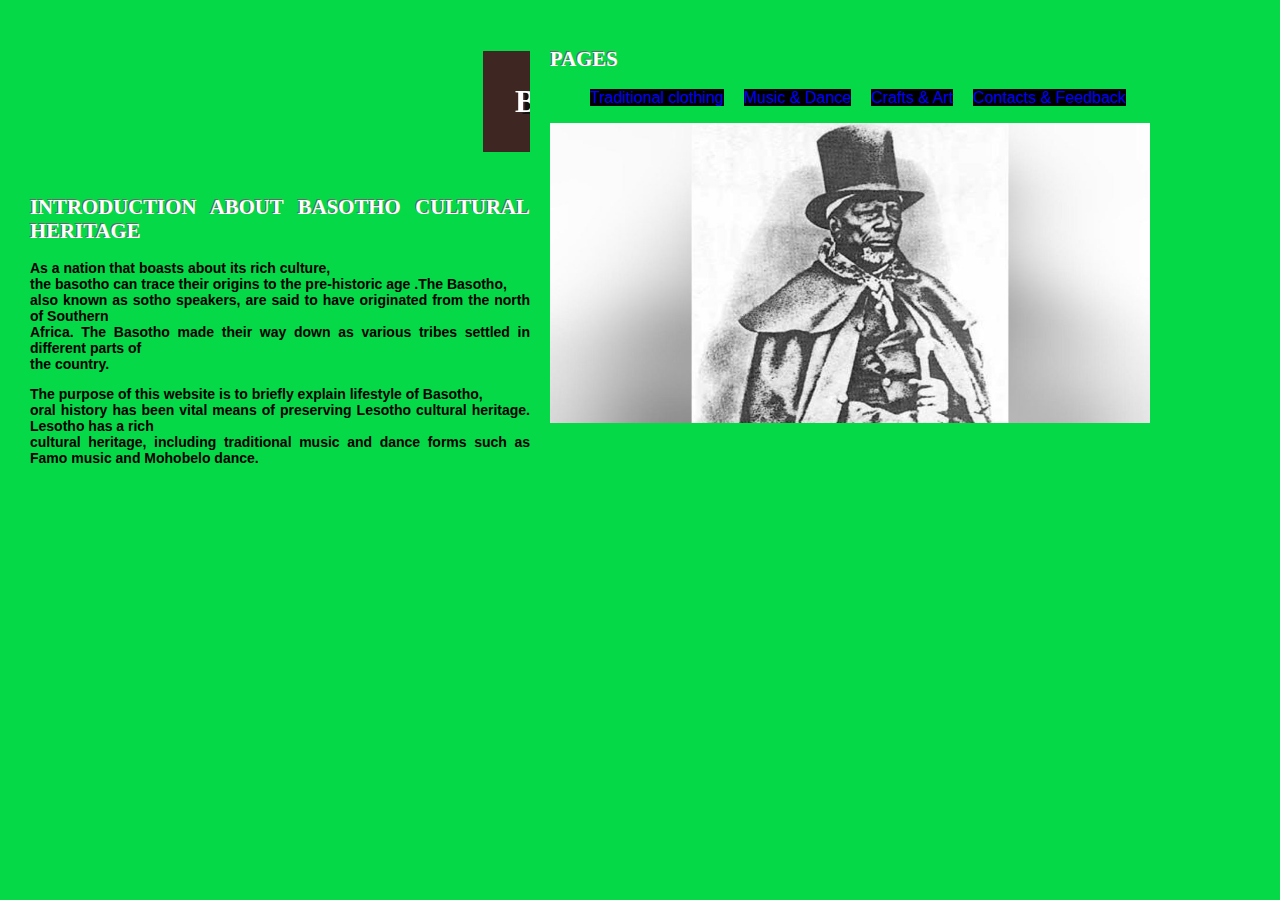
<file: index.html>
<!doctype html>
<html>
<head>
<title>Basotho Cultural Heritage</title>
<link rel ="stylesheet" href ="styles.css">
</head>
<body>

<div class="column1of2">
	<marquee behavior="scroll" direction="left">
	<h1>Basotho cultural heritage</h1></p>
</marquee>

<h2>Introduction about Basotho cultural heritage</h2>
<p class="intro">As a  nation that boasts about its rich culture,<br />
the basotho can trace their origins to the pre-historic age .The Basotho,<br />
also known as sotho speakers, are said to have originated from the north of Southern<br />
Africa. The Basotho made their way down as various tribes settled in different parts of<br />
the country.</p>


<p>The purpose of this website is to briefly explain lifestyle of Basotho,<br />
oral history has been vital means of preserving Lesotho cultural heritage. Lesotho has a rich <br />
cultural heritage, including traditional music and dance forms such as Famo music and Mohobelo dance.</p>
</div>

<div class="column2of2">
<h2>pages</h2>
 	
<nav>
  <ul>
  <li><a href="Traditional clothing.html">Traditional clothing</a> 
  <li><a href="Music & Dance.html">Music & Dance</a>
  <li><a href="Crafts & Art.html">Crafts & Art</a>
  <li><a href="Contacts & Feedback.html">Contacts & Feedback</a>

  </ul>


</nav>
<img src="hero.jpg" alt="hero" width="600" height="300" align="right" />
</div>

</body>
</html>
</div>
</file>
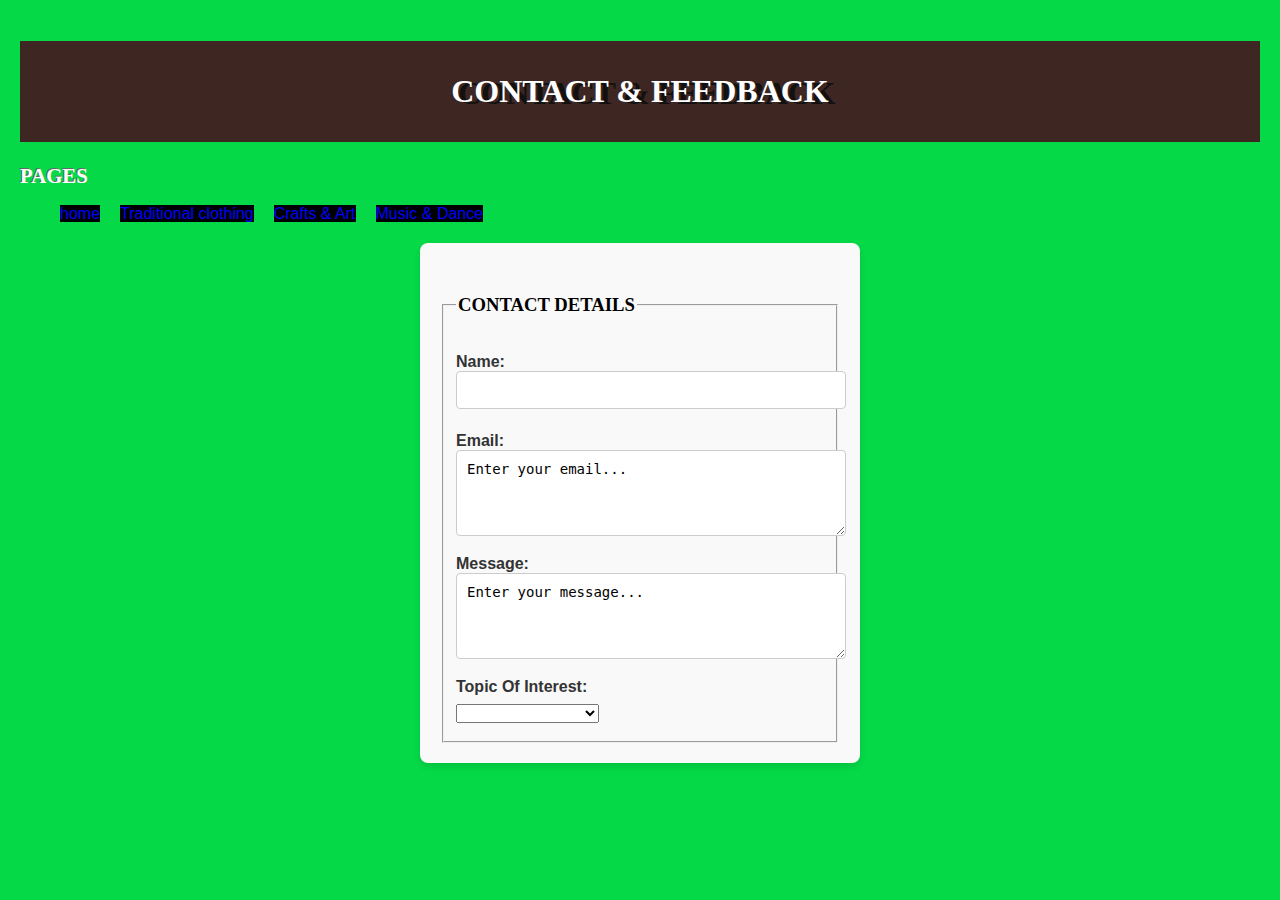
<file: Contacts & Feedback.html>
<!doctype html>
<html>
<head>
<title>contacts & feedback</title>
<link rel ="stylesheet" href ="styles.css">
</head>
<body>

	
<H1>contact & feedback</H1>


<h2>pages</h2>

<nav>
  <ul>
  <li><a href="home.html">home</a> 
  <li><a href="Traditional clothing.html">Traditional clothing</a>
  <li><a href="Crafts & Art.html">Crafts & Art</a>
  <li><a href="Music & Dance.html">Music & Dance</a>
</ul>
</nav>
<form class="styled-form">
<fieldset>
		
		<legend><h5>contact details</h5></legend>
	<label>Name:<br />
		<input type="text"  id="name" name="name" minlength="5" maxlength="15" required> </label>

		<form action="http://www.example.com/comments.php">
	<label>Email:<br />
		<textarea name="comments" cols="20" rows="4">Enter your email... </textarea><br />
		

		<form action="http://www.example.com/comments.php">
    <label>Message:<br />
    	<textarea name="comments" cols="20" rows="4">Enter your message... </textarea><br />

<form action="http://www.example.com/comments.php">
   <label>Topic Of Interest:</label>
<select name="device">
	<option value="Topic Of Interest"></option>
	<option value="Traditional clothing">Traditional clothing</option>
	<option value="Music & Dance">Music & Dance</option>
	<option value="contacts & feedback">contacts & feedback</option>
	<option value="Crafts & Art">Crafts & Art</option><br>
		<button type="submit">Submit</button></select>	
</fieldset>
</form>
</file>
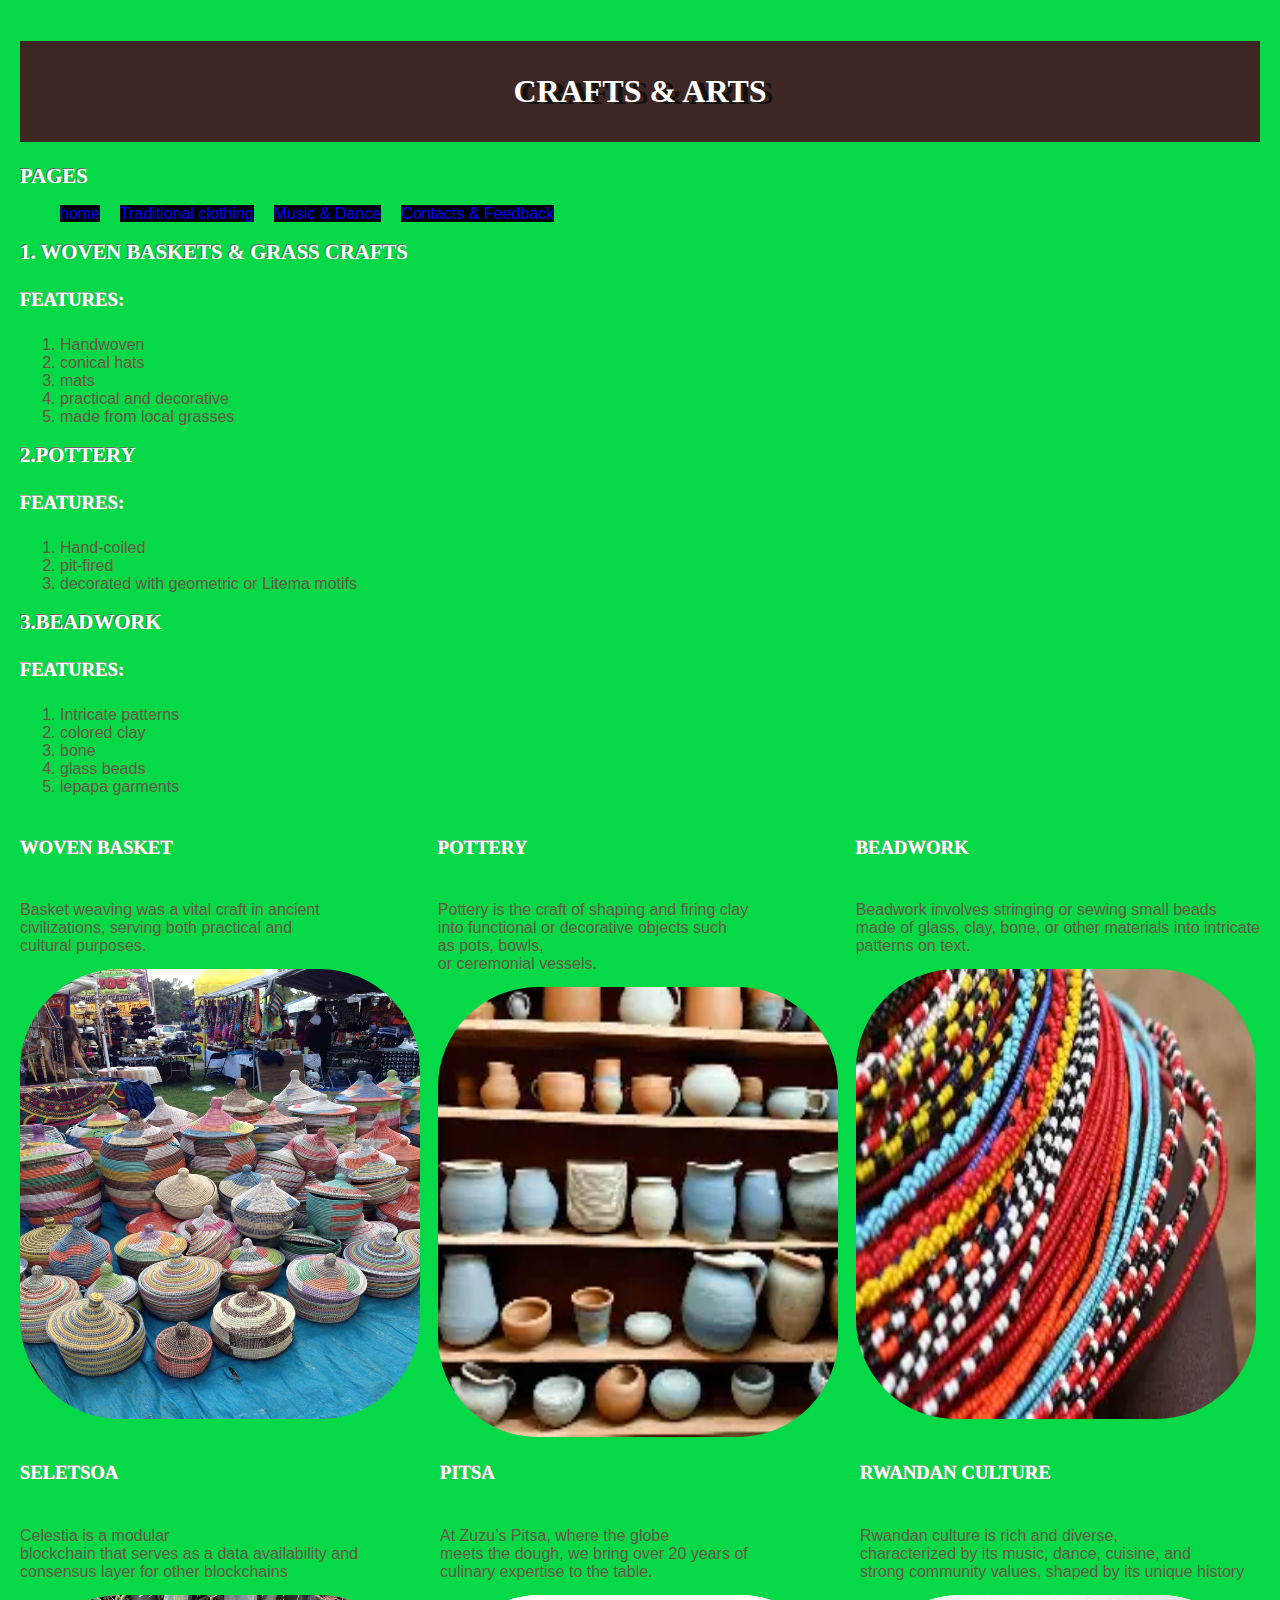
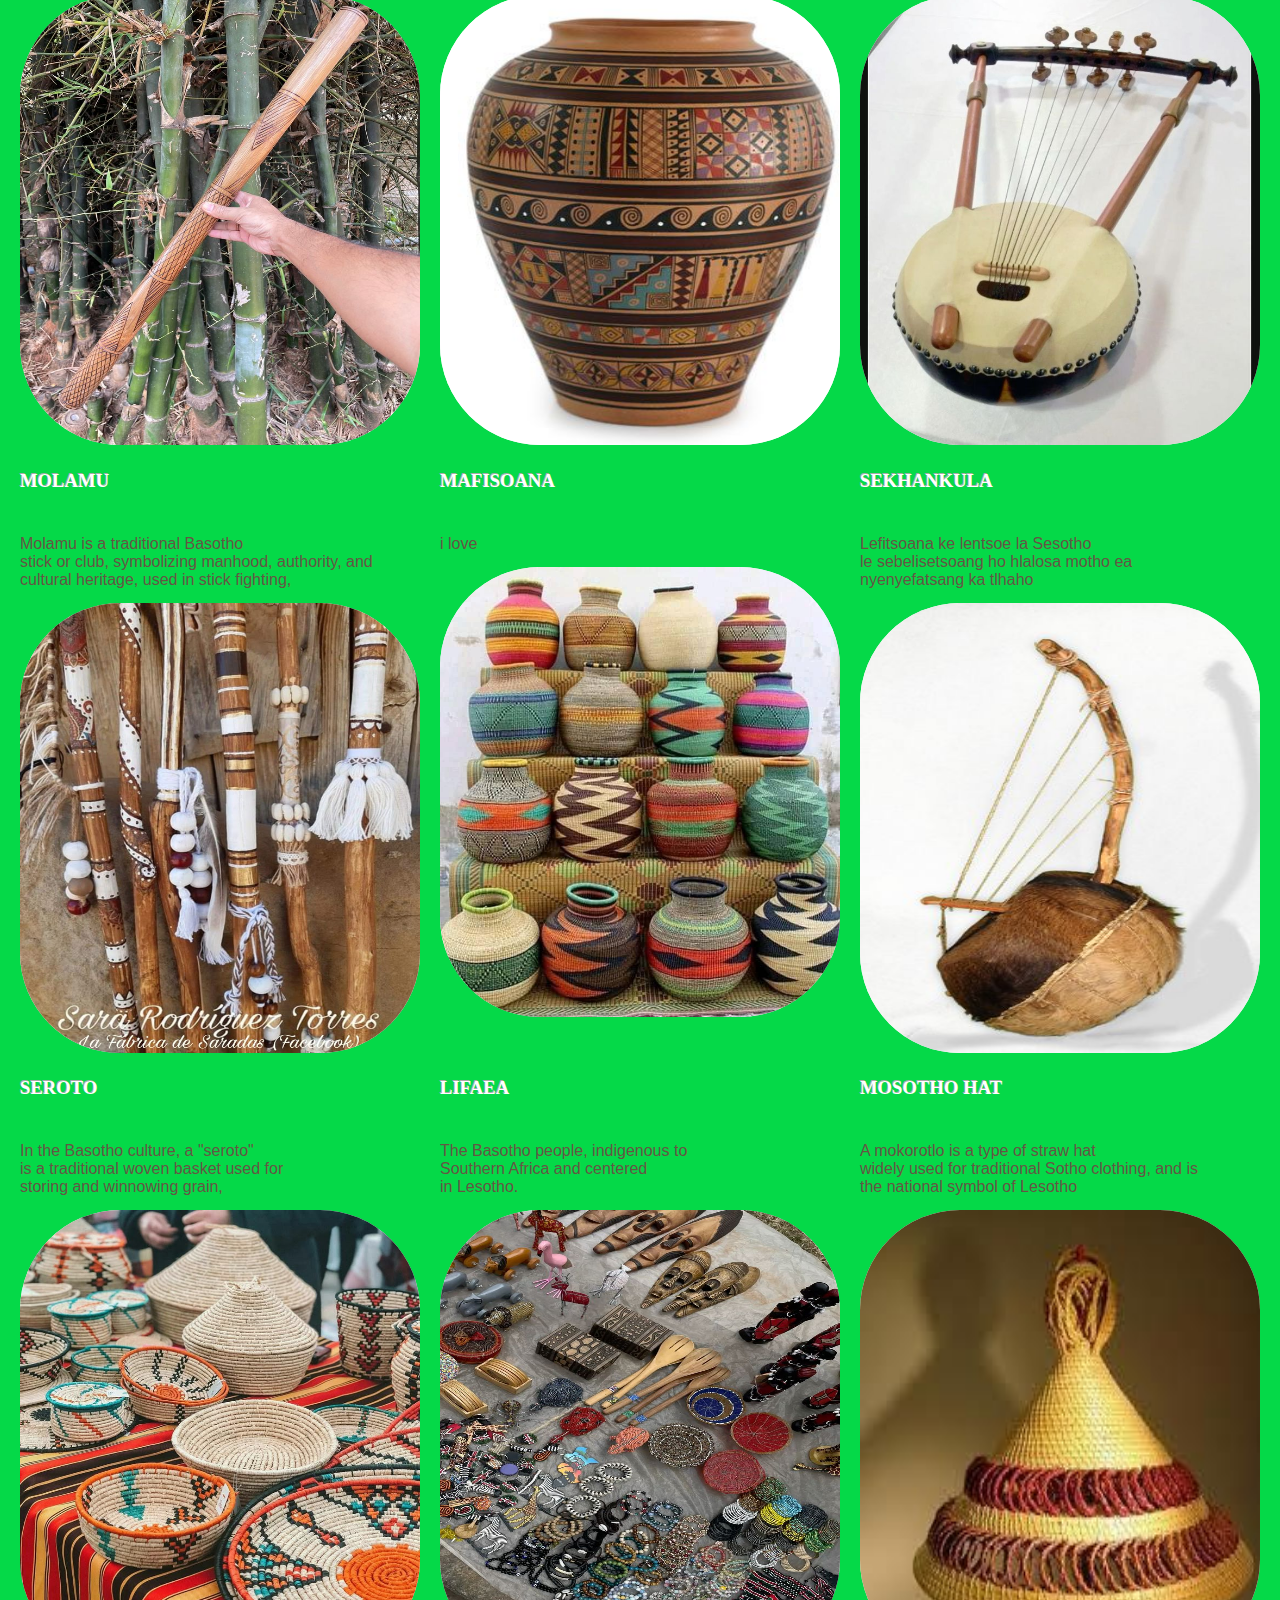
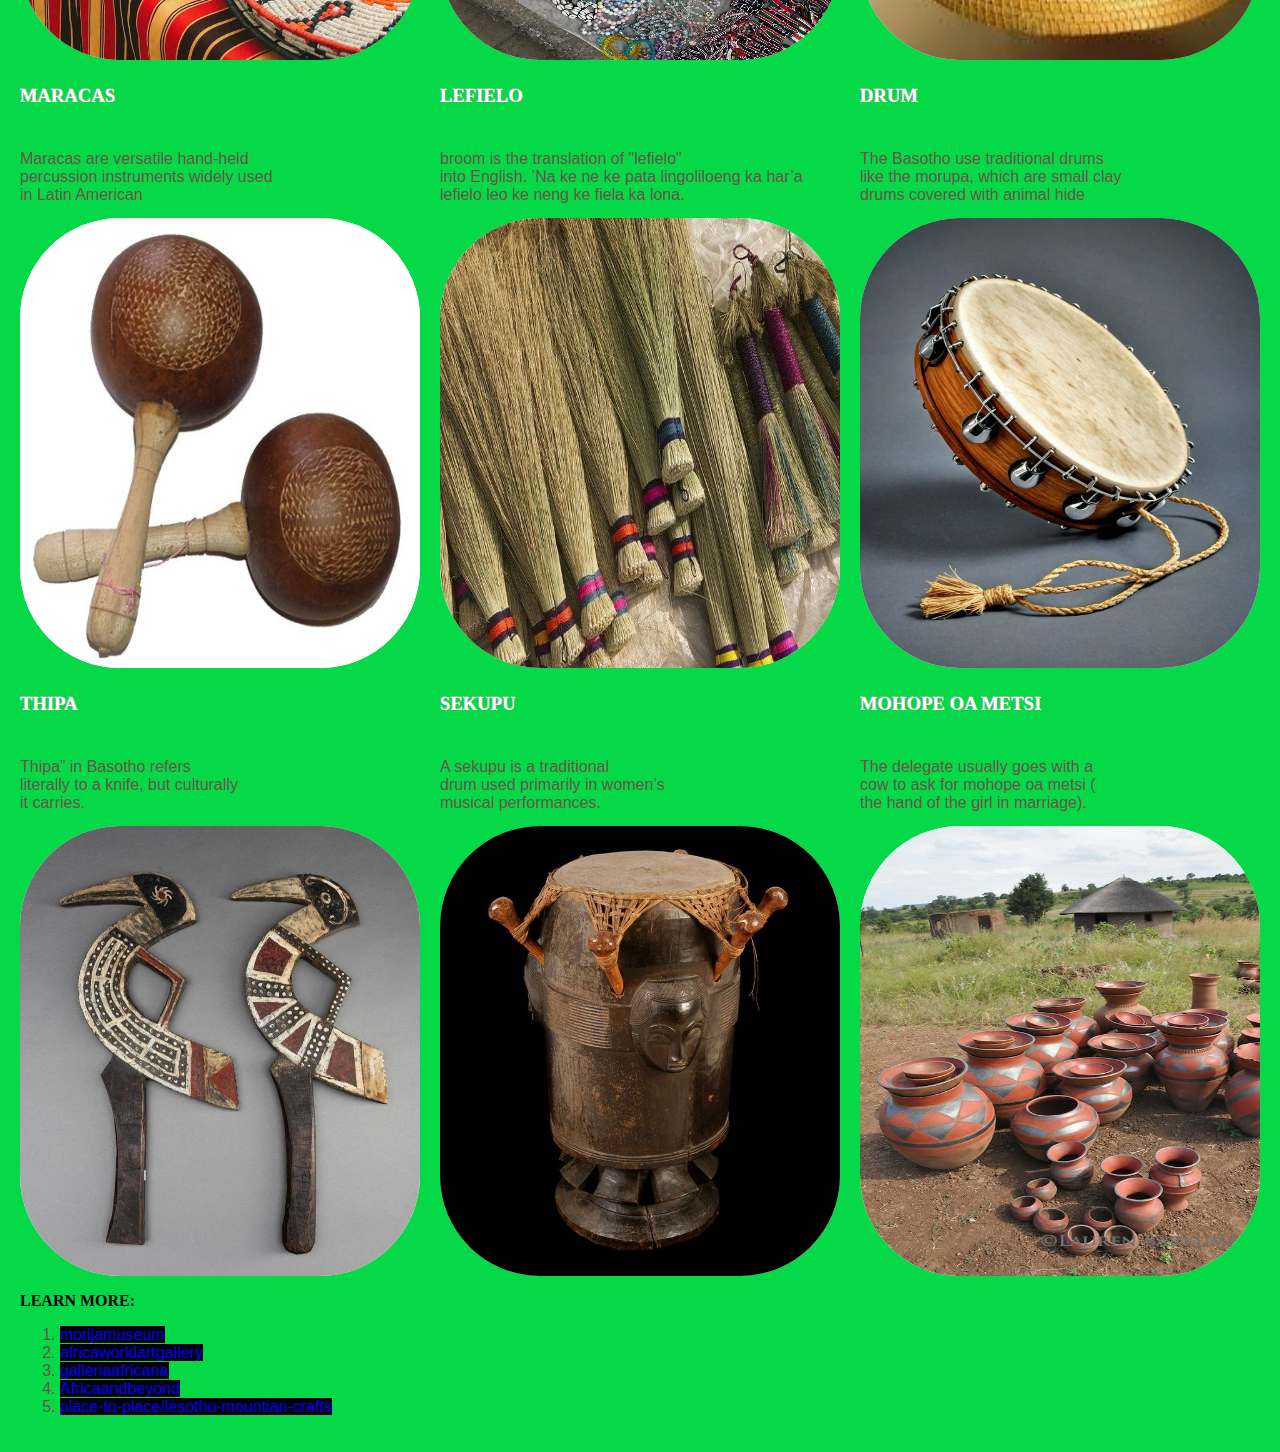
<file: Crafts & Art.html>
<!DOCTYPE html>
<head>
   <meta charset="utf-8">
   <title>Crafts & Arts</title>
   <link rel ="stylesheet" href ="styles.css">
</head>
<body>
	<p class="animated-text">
		
<h1>Crafts & Arts</h1></p>


<h2>pages</h2>

<nav>
  <ul>
  <li><a href="index.html">home</a> 
  <li><a href="Traditional clothing.html">Traditional clothing</a>
  <li><a href="Music & Dance.html">Music & Dance</a>
  <li><a href="Contacts & Feedback.html">Contacts & Feedback</a>
</ul>
</nav>
<h2> 1. Woven baskets & grass crafts</h2>

<h4>features: </h4>
<nav>
<ol>
	<li>Handwoven</li>
	<li>conical hats</li>
	<li>mats</li>
	<li>practical and decorative</li>
	<li>made from local grasses</li>
</ol>
</na>

<h2> 2.Pottery</h2>

<h4>features: </h4>
<nav>
<ol>
	<li>Hand-coiled</li>
	<li>pit-fired</li>
	<li>decorated with geometric or Litema motifs</li>
	
</ol>
</na>

<h2> 3.Beadwork </h2>

<h4>features: </h4>
<nav>
<ol>
	<li>Intricate patterns</li>
	<li>colored clay</li>
	<li>bone</li>
	<li>glass beads</li>
	<li>lepapa garments</li>
	
</ol>
</na>
<div class="flex-gallery">
	<div class="image-card">
		<p class="desc"><h4>woven basket</h4><br /> Basket weaving was a vital craft in ancient<br> civilizations, serving both practical and<br> cultural purposes.</p>
       <img src="old woven basket.jpg" alt="old woven basket" width="400" height="450">
		   </div>

<div class="image-card">
		<p class="desc"><h4>Pottery</h4><br>Pottery is the craft of shaping and firing clay<br> into functional or decorative objects such<br> as pots, bowls,<br /> or ceremonial vessels.</p> 
		<img src="pottery.jpg" alt="pottery" width="400" height="450">
		   </div>

<div class="image-card">
		<p class="desc"><h4>Beadwork</h4><br>Beadwork involves stringing or sewing small beads<br> made of glass, clay, bone, or other materials into intricate<br /> patterns on text.</p>
		<img src="beadwork.jpg" alt="beadwork" width="400" height="450">
		  </div>

<div class="image-card">
		<p class="desc"><h4>seletsoa</h4><br>Celestia is a modular <br>blockchain that serves as a data availability and <br>consensus layer for other blockchains</p>
       <img src="seletsoa.jpg" alt="seletsoa" width="400" height="450">
</div>

<div class="image-card">
		<p class="desc"><h4>pitsa</h4><br>At Zuzu’s Pitsa, where the globe<br> meets the dough, we bring over 20 years of<br> culinary expertise to the table.</p>
        <img src="pitsa.jpg" alt="pitsa" width="400" height="450">
	</div>

<div class="image-card">
		<p class="desc"><h4>Rwandan culture</h4><br>Rwandan culture is rich and diverse,<br> characterized by its music, dance, cuisine, and<br> strong community values, shaped by its unique history</p>
       <img src="Rwandan culture.jpg" alt="Rwandan culture" width="400" height="450">
	</div>

<div class="image-card">
		<p class="desc"><h4>molamu</h4><br>Molamu is a traditional Basotho <br>stick or club, symbolizing manhood, authority, and<br> cultural heritage, used in stick fighting, </p>

    <img src="download (5).jpg" alt="download (5)" width="400" height="450">
</div>

<div class="image-card">
		<p class="desc"><h4>mafisoana</h4><br>i love</p>

    <img src="download (4).jpg" alt="download (4)" width="400" height="450">
</div>


<div class="image-card">
		<p class="desc"><h4>sekhankula</h4><br>Lefitsoana ke lentsoe la Sesotho<br> le sebelisetsoang ho hlalosa motho ea <br>nyenyefatsang ka tlhaho</p>

    <img src="download (9).jpg" alt="download (9)" width="400" height="450">
</div>

<div class="image-card">
		<p class="desc"><h4>seroto</h4><br>In the Basotho culture, a "seroto"<br> is a traditional woven basket used for<br> storing and winnowing grain,</p>

    <img src="download (2).jpg" alt="download (2)" width="400" height="450">
</div>


<div class="image-card">
		<p class="desc"><h4>lifaea</h4><br>The Basotho people, indigenous to<br> Southern Africa and centered<br> in Lesotho.</p>

    <img src="Markets of Kenya.jpg" alt="Markets of Kenya" width="400" height="450">
</div>

<div class="image-card">
		<p class="desc"><h4>Mosotho Hat</h4><br>A mokorotlo is a type of straw hat<br> widely used for traditional Sotho clothing, and is<br> the national symbol of Lesotho</p>

    <img src="Mosotho Hat.jpg" alt="Mosotho Hat" width="400" height="450">
</div>

<div class="image-card">
		<p class="desc"><h4>maracas</h4><br>Maracas are versatile hand-held<br> percussion instruments widely used<br> in Latin American</p>

    <img src="maracas.jpg" alt="maracas" width="400" height="450">
</div>

<div class="image-card">
		<p class="desc"><h4>lefielo</h4><br>broom is the translation of "lefielo"<br> into English. ’Na ke ne ke pata lingoliloeng ka har’a<br> lefielo leo ke neng ke fiela ka lona.</p>

    <img src="lefielo.jpg" alt="lefielo" width="400" height="450">
</div>


<div class="image-card">
		<p class="desc"><h4>drum</h4><br>The Basotho use traditional drums<br> like the morupa, which are small clay<br> drums covered with animal hide</p>

    <img src="4- Riq.jpg" alt="4- Riq" width="400" height="450">
</div>

<div class="image-card">
		<p class="desc"><h4>thipa</h4><br>Thipa” in Basotho refers<br> literally to a knife, but culturally <br>it carries.</p>

    <img src="download (6).jpg" alt="download (6)" width="400" height="450">
</div>

<div class="image-card">
		<p class="desc"><h4>sekupu</h4><br>A sekupu is a traditional <br>drum used primarily in women’s <br>musical performances. </p>

    <img src="download (7).jpg" alt="download (7)" width="400" height="450">
</div>

<div class="image-card">
		<p class="desc"><h4>mohope oa metsi</h4><br>The delegate usually goes with a<br> cow to ask for mohope oa metsi (<br>the hand of the girl in marriage). </p>

    <img src="nkho.jpg" alt="nkho" width="400" height="450">
</div>

</div>

<h3>learn more:</h3>

<nav>
	<ol>
<li><a href="www.morijamuseum.org/maeder-house-gallery?utm_source=chatgpt.com">morijamuseum</a></li>
<li><a href="africaworldartgallery.com:africaworldartgallery.com/?utm_source=chatgpt.com">africaworldartgallery</a></li>
<li><a href="galleriaafricana.com:galleriaafricana.com/?utm_source=chatgpt.com">galleriaafricana</a></li>
<li><a href="www.Africaandbeyond.com/?utm_source=chatgpt.com">Africaandbeyond</a>
<li><a href="www.visitlesotho.org.ls/place-to-place/lesotho-mountian-crafts?utm_source=chatgpt.com">place-to-place/lesotho-mountian-crafts</a>
</li>
</ol>
</nav>
</file>
<file: styles.css>
body {
      font-family: Arial, Verdana, sans-serif;
      color: #665544;
     padding: 20px;
     background-color: #05D948;
     margin: 0;}
h1 {
    font-weight:bold;
    font-size: 200%;
    text-transform: uppercase;
    color: #ffffff;
     text-shadow: 7px 2px #111111;
    text-align: left;
    font-family: Arial black ;
    background-color: #3e2723;
    padding: 2rem;
    text-align: center;
    border-bottom: 5px solid #a 1887f;
  }
    
    
       
h2 {
  text-transform: uppercase;
   font-weight:bold;
   font-size: 1.3em;
   text-align: justify;
  
   color: #ffffff;
    text-shadow: -1px -1px #666666;
    }
h3 {
  text-transform: uppercase;
  font-weight: bold;
  font-size: 100%;
  color: black;
  
  text-transform: uppercase;
}
 
 h4 {
  text-transform: uppercase;
  font-weight: bold;
  font-size: 14pt;
  color: #ffffff;
  text-shadow: -1px -1px #aaaaaa;
 }

 h5 {
  text-transform: uppercase;
  font-weight: bold;
  font-size: 14pt;
  color: black;
  
  font-family: Arial black ;
 }
.column1of2 {
  float: left;
  width: 500px;
  margin: 10px;
}

.column2of2 {
  float: left;
  width: 600px;
  margin: 10px;
  overflow: auto;

}   

@font-face {
          font-family: 'ChunkFiveRegular';
          src:url('fonts/chunkfive.eot');}
     h1,h2,h3,h4 {
            font-family: ChunkFiveRegular, Geogia, serif;}
 
p {
 text-align: justify;
   font-size: 14px;
    color: black;
    font-weight: bold;}

    .flex-gallery {
      display: flex;
      flex-wrap: wrap;
      justify-content: space-between;
      
    }

    .image-card img {
      background: #fff;
      border-radius: 10px;
      overflow: hidden;
      width: 300px;
      box-shadow: 0 4px 10px rgb(0,0,0,0,1);
      transition: transform 0.3s;
       }

    .image-card img {
      width: 100%;
      display: flex;
      transition: transform 0.3s;
    }
    
     
.flex-gallery img {
  width: 400px;
  border-radius: 100px;
 
}

/* Hover Effect */

.flex-gallery img:hover {
  transform: scale(1.05);
  box-shadow: 0 8px 20px rgba(0,0,0,0.3);
  cursor: pointer;
  
}

  .desc {
font-weight: bold;
font-size: 14px;
      text-align: center;
      color: #5AAA0C;
      

    }



.column3of2 {
  float: left;
  width: 500px;
  margin: 10px;
}

.column3of3 {
  float: left;
  width: 600px;
  margin: 10px;
}
  

.styled-form {
  max-width: 400px;
  margin: 20px auto;
  padding: 20px;
  background-color: #f9f9f9;
  border-radius: 8px;
  box-shadow: 0 4px 6px rgba(0, 0, 0, 0.1);
  font-family: Arial, sans-serif;
}

.styled-form label {
  display: block;
  margin-bottom: 8px;
  font-weight: bold;
  color: #333;
}

.styled-form input,
.styled-form textarea {
  width: 100%;
  padding: 10px;
  margin-bottom: 15px;
  border: 1px solid #ccc;
  border-radius: 4px;
  font-size: 14px;
  transition: border-color 0.3s, box-shadow 0.3s;
}

/* Hover Effect */
.styled-form input:hover,
.styled-form textarea:hover {
  border-color: #007bff;
}

/* Focus Effect */
.styled-form input:focus,
.styled-form textarea:focus {
  border-color: #007bff;
  box-shadow: 0 0 5px rgba(0, 123, 255, 0.5);
  outline: none;
}

/* Button Styling */
.styled-form button {
  width: 100%;
  padding: 10px;
  background-color: #007bff;
  color: #fff;
  border: none;
  border-radius: 4px;
  font-size: 16px;
  cursor: pointer;
  transition: background-color 0.3s, transform 0.2s;
}

/* Button Hover Effect */
.styled-form button:hover {
  background-color: #0056b3;
  transform: scale(1.05);
}

/* Button Focus Effect */
.styled-form button:focus {
  outline: none;
  box-shadow: 0 0 5px rgba(0, 123, 255, 0.5);
}

nav ul {
  list-style: none;
  display: flex;
  gap: 20px;
}

nav a {
  text-decoration: none;
  color: blue;
  background-color:black ;
}

nav a:hover {
  color: red;
}
</file>
